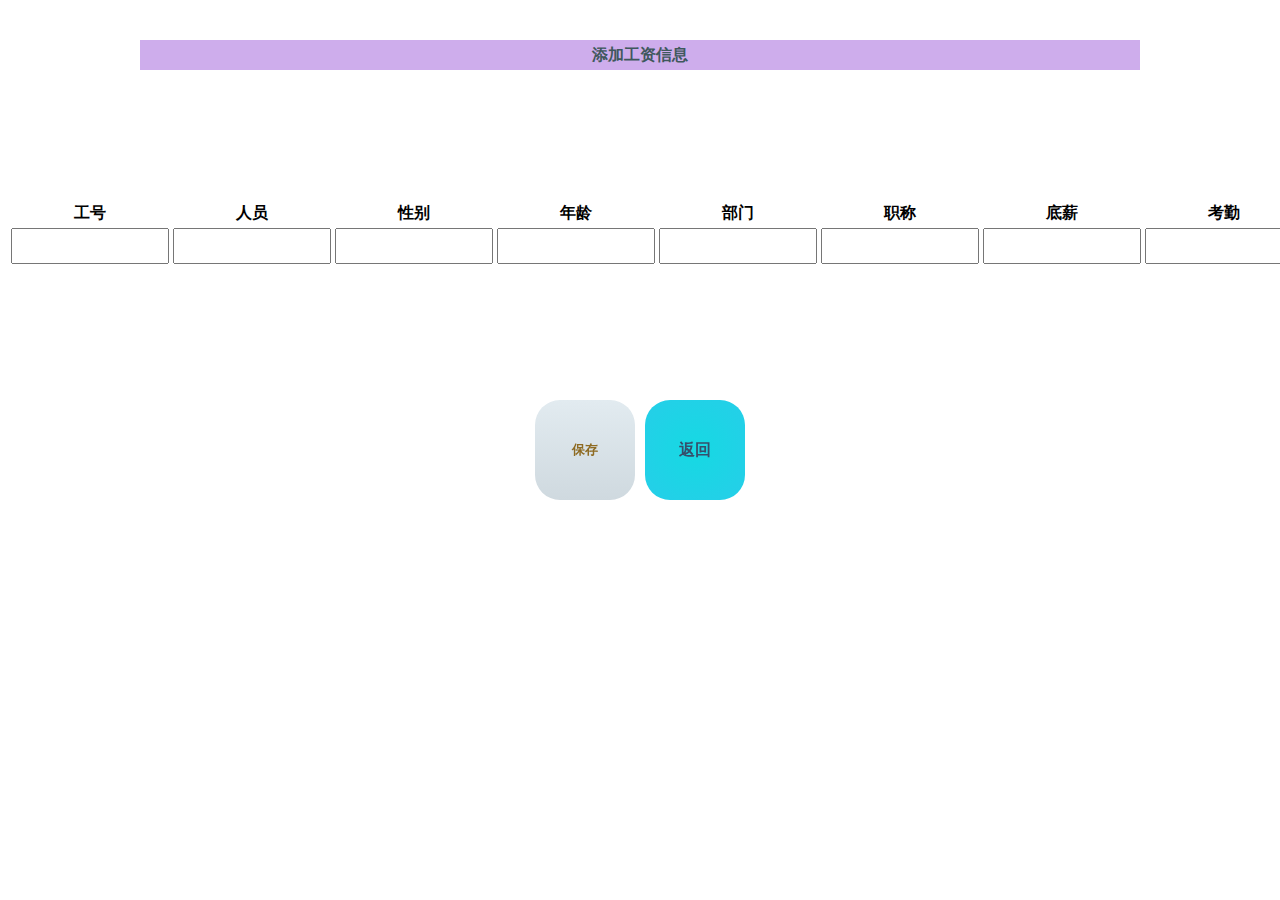
<file: add.html>
<!DOCTYPE html>
<html lang="en">
<head>
    <meta charset="UTF-8">
    <meta http-equiv="X-UA-Compatible" content="IE=edge">
    <meta name="viewport" content="width=device-width, initial-scale=1.0">
    <title>添加工资信息</title>
    <link rel="shortcut icon" type="image/x-icon" href="./fa.ico" />
    <link rel="stylesheet" href="./add.css">
</head>
<body>
    <div id="title">添加工资信息</div>
    <form action="./add.php" method="post">
        <table id="showInfo" class="showInfo">
            <thead>
                <tr>
                    <th>工号</th>
                    <th>人员</th>
                    <th>性别</th>
                    <th>年龄</th>
                    <th>部门</th>
                    <th>职称</th>
                    <th>底薪</th>
                    <th>考勤</th>
                    <th>提成</th>
                </tr>
            </thead>
            <tr>
                <td>
                    <input type="number" name="jobnumber">
                </td>
                <td>
                    <input type="text" name="name">
                </td>
                <td>
                    <input type="text" name="sex">
                </td>
                <td>
                    <input type="number" name="age">
                </td>
                <td>
                    <input type="text" name="class">
                </td>
                <td>
                    <input type="text" name="zhicheng">
                </td>
                <td>
                    <input type="number" name="money">
                </td>
                <td>
                    <input type="number" name="time">
                </td>
                <td>
                    <input type="number" name="workimpro">
                </td>
            </tr>
        </table>
        <div id="tool">
            <a href="./add.html"><button id="save">保存</button></a>
            <a href="./index.php" id="back">返回</a>
        </div>
    </form>
</body>
</html>
</file>
<file: add.css>
#title{
    width: 1000px;
    height: 30px;
    background-color: rgb(206, 173, 236);
    line-height: 30px;
    text-align: center;
    margin: 0 auto;
    margin-top: 40px;
    font-size: 16px;
    color: rgb(63, 88, 92);
    font-weight: bold;
}

.showInfo{
    position: relative;
    top: 130px;
    margin: 0 auto;
}
.showInfo tr td input{
    text-align: center;
    width: 150px;
    height: 30px;
}

#save{
    display: block;
    width: 100px;
    height: 100px;
    border: none;
    position: absolute;
    background-image: linear-gradient(to top, #cfd9df 0%, #e2ebf0 100%);
    border-radius: 25px;
    color: #8E6B23;
    font-weight: bold;
}
#back{
    display: block;
    width: 100px;
    height: 100px;
    position: absolute;
    text-decoration: none;
    left: 110px;
    background-image: radial-gradient(circle 248px at center, #16d9e3 0%, #30c7ec 47%, #46aef7 100%);
    border-radius: 25px;
    color: #364f6b;
    font-weight: bold;
}
#tool{
    width: 210px;
    height: 100px;
    position: fixed;
    line-height: 100px;
    text-align: center;
    flex-wrap: nowrap;
    margin:auto;
    left:0;
    right:0;
    top:0;
    bottom:0;
}
</file>
